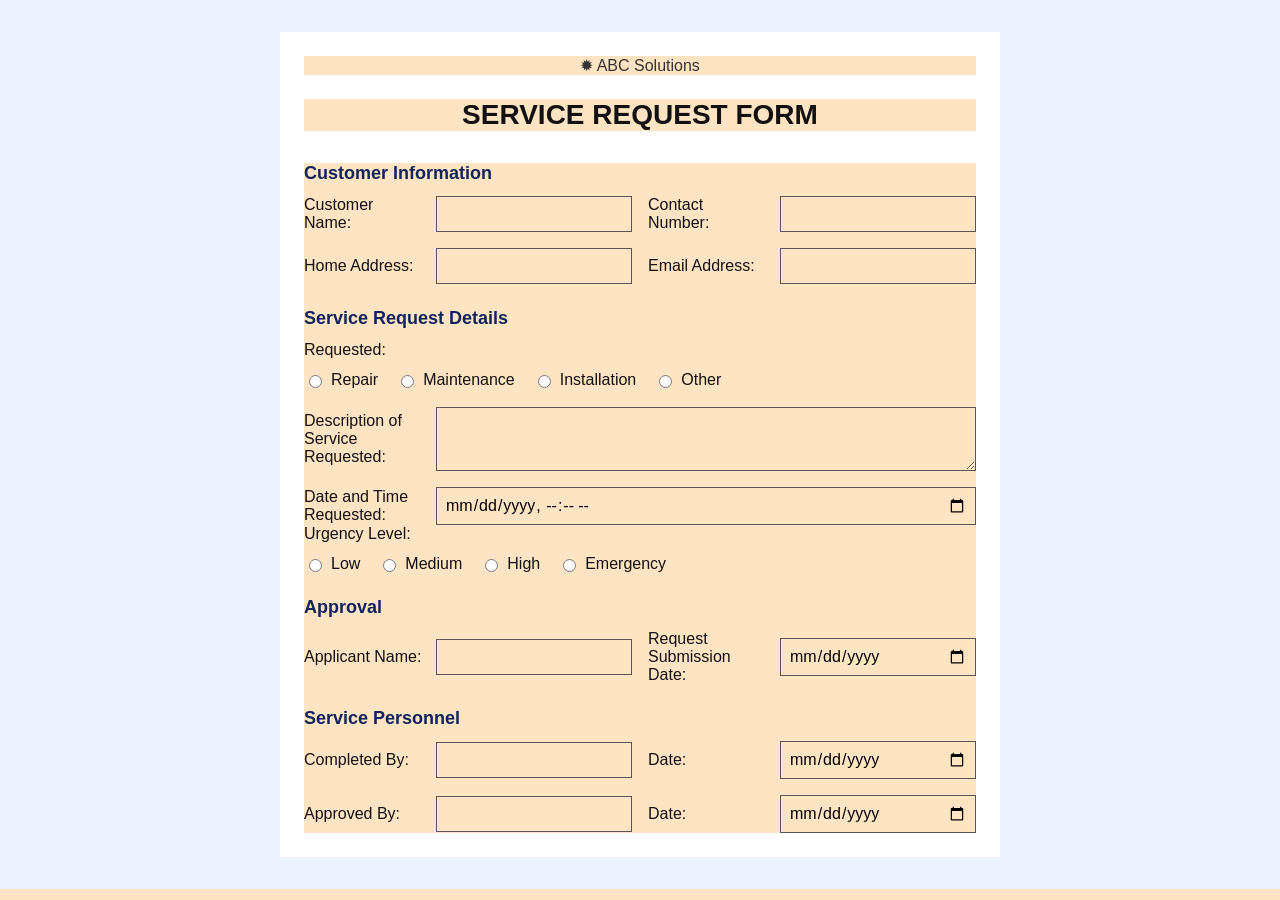
<file: index.html>
<!DOCTYPE html>
<html lang="en">
<head>
  <meta charset="UTF-8">
  <meta name="viewport" content="width=device-width, initial-scale=1.0">
  <title>Service Request Form</title>
  <link rel="stylesheet" href="main.css">
</head>
<body>
    
    
    
  <main class="form-card">
    <header class="brand">✹ ABC Solutions</header>
    <h1>SERVICE REQUEST FORM</h1>

    <form>
      <section>
        <h2>Customer Information</h2>
        <div class="grid">
          <div class="field">
            <label for="customer-name">Customer Name:</label>
            <input id="customer-name" name="customerName" type="text">
          </div>

          <div class="field">
            <label for="contact-number">Contact Number:</label>
            <input id="contact-number" name="contactNumber" type="tel">
          </div>

          <div class="field">
            <label for="home-address">Home Address:</label>
            <input id="home-address" name="homeAddress" type="text">
          </div>

          <div class="field">
            <label for="email-address">Email Address:</label>
            <input id="email-address" name="emailAddress" type="email">
          </div>
        </div>
      </section>

      <section>
        <h2>Service Request Details</h2>

        <label>Requested:</label>
        <div class="options">
          <label><input type="radio" name="requestType" value="repair"> Repair</label>
          <label><input type="radio" name="requestType" value="maintenance"> Maintenance</label>
          <label><input type="radio" name="requestType" value="installation"> Installation</label>
          <label><input type="radio" name="requestType" value="other"> Other</label>
        </div>

        <div class="field full-width">
          <label for="service-description">Description of Service Requested:</label>
          <textarea id="service-description" name="serviceDescription"></textarea>
        </div>

        <div class="field full-width">
          <label for="requested-date">Date and Time Requested:</label>
          <input id="requested-date" name="requestedDate" type="datetime-local">
        </div>

        <label class="full-width">Urgency Level:</label>
        <div class="options">
          <label><input type="radio" name="urgency" value="low"> Low</label>
          <label><input type="radio" name="urgency" value="medium"> Medium</label>
          <label><input type="radio" name="urgency" value="high"> High</label>
          <label><input type="radio" name="urgency" value="emergency"> Emergency</label>
        </div>
      </section>

      <section>
        <h2>Approval</h2>
        <div class="grid">
          <div class="field">
            <label for="applicant-name">Applicant Name:</label>
            <input id="applicant-name" name="applicantName" type="text">
          </div>

          <div class="field">
            <label for="submission-date">Request Submission Date:</label>
            <input id="submission-date" name="submissionDate" type="date">
          </div>
        </div>
      </section>

      <section>
        <h2>Service Personnel</h2>
        <div class="grid">
          <div class="field">
            <label for="completed-by">Completed By:</label>
            <input id="completed-by" name="completedBy" type="text">
          </div>

          <div class="field">
            <label for="completed-date">Date:</label>
            <input id="completed-date" name="completedDate" type="date">
          </div>

          <div class="field">
            <label for="approved-by">Approved By:</label>
            <input id="approved-by" name="approvedBy" type="text">
          </div>

          <div class="field">
            <label for="approved-date">Date:</label>
            <input id="approved-date" name="approvedDate" type="date">
          </div>
        </div>
      </section>
    </form>
   </main>
  
</body>
</html>
</file>
<file: main.css>
* {
  box-sizing: border-box;
  background-color: bisque;
}

body {
  margin: 0;
  padding: 32px 16px;
  background: #eaf3ff;
  color: #111;
  font-family: Arial, sans-serif;
  align-items: center;
}

.form-card {
  max-width: 720px;
  margin: 0 auto;
  padding: 24px;
  background: #fff;
}

.brand {
  margin-bottom: 24px;
  color: #333;
  text-align: center;
}

h1 {
  margin: 12px 0 32px;
  text-align: center;
  font-size: 28px;
}

h2 {
  margin: 24px 0 12px;
  color: #10245c;
  font-size: 18px;
}

.grid {
  display: grid;
  grid-template-columns: 1fr 1fr;
  gap: 16px;
}

.field {
  display: flex;
  align-items: center;
  gap: 12px;
}

label {
  flex: 0 0 120px;
}

input[type="text"],
input[type="email"],
input[type="tel"],
input[type="date"],
input[type="datetime-local"],
textarea {
  width: 100%;
  min-width: 0;
  padding: 8px;
  border: 1px solid #555;
  font: inherit;
}

textarea {
  min-height: 64px;
  resize: vertical;
}

.full-width {
  margin-top: 16px;
}

.options {
  display: flex;
  flex-wrap: wrap;
  gap: 18px;
  margin: 12px 0 18px;
}

.options label {
  display: inline-flex;
  flex: initial;
  align-items: center;
  gap: 6px;
}

@media (max-width: 600px) {
  .grid {
    grid-template-columns: 1fr;
  }

  .field {
    align-items: flex-start;
    flex-direction: column;
    gap: 6px;
  }

  label {
    flex-basis: auto;
  }
}
</file>
